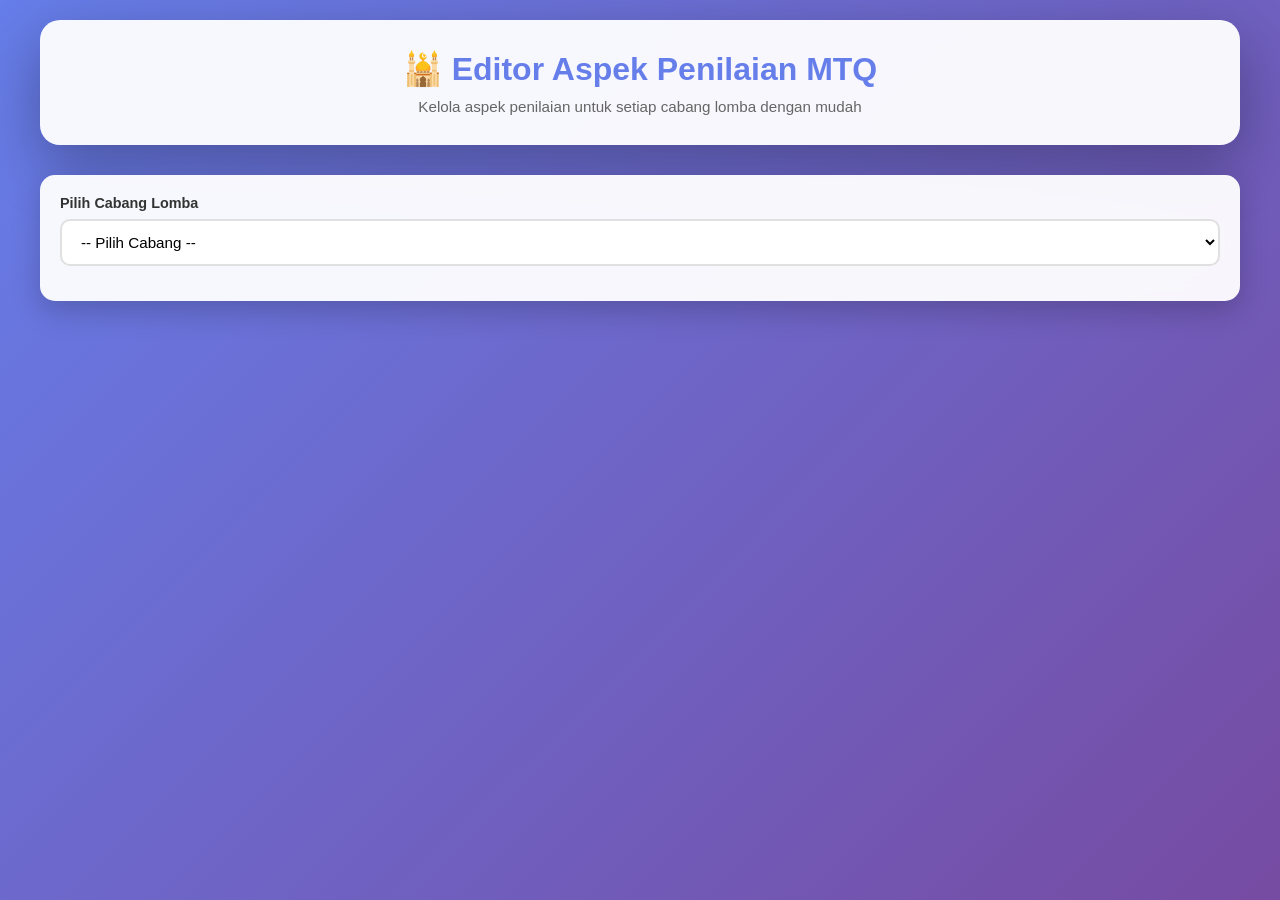
<file: penilaian-editor.html>
<!DOCTYPE html>
<html lang="id">
<head>
    <meta charset="UTF-8">
    <meta name="viewport" content="width=device-width, initial-scale=1.0">
    <title>Editor Aspek Penilaian MTQ</title>
    <style>
        * {
            margin: 0;
            padding: 0;
            box-sizing: border-box;
        }

        body {
            font-family: -apple-system, BlinkMacSystemFont, 'Segoe UI', Roboto, Oxygen, Ubuntu, Cantarell, sans-serif;
            background: linear-gradient(135deg, #667eea 0%, #764ba2 100%);
            min-height: 100vh;
            padding: 20px;
        }

        .container {
            max-width: 1200px;
            margin: 0 auto;
        }

        .header {
            background: rgba(255, 255, 255, 0.95);
            -webkit-backdrop-filter: blur(10px);
            backdrop-filter: blur(10px);
            padding: 30px;
            border-radius: 20px;
            box-shadow: 0 20px 60px rgba(0, 0, 0, 0.3);
            margin-bottom: 30px;
            text-align: center;
        }

        .header h1 {
            color: #667eea;
            font-size: 2em;
            margin-bottom: 10px;
        }

        .header p {
            color: #666;
            font-size: 0.95em;
        }

        .controls {
            background: rgba(255, 255, 255, 0.95);
            -webkit-backdrop-filter: blur(10px);
            backdrop-filter: blur(10px);
            padding: 20px;
            border-radius: 15px;
            margin-bottom: 20px;
            box-shadow: 0 10px 30px rgba(0, 0, 0, 0.2);
        }

        .form-group {
            margin-bottom: 15px;
        }

        label {
            display: block;
            margin-bottom: 8px;
            color: #333;
            font-weight: 600;
            font-size: 0.9em;
        }

        select, input, textarea {
            width: 100%;
            padding: 12px 15px;
            border: 2px solid #e0e0e0;
            border-radius: 10px;
            font-size: 0.95em;
            transition: all 0.3s ease;
            background: white;
        }

        select:focus, input:focus, textarea:focus {
            outline: none;
            border-color: #667eea;
            box-shadow: 0 0 0 3px rgba(102, 126, 234, 0.1);
        }

        textarea {
            resize: vertical;
            min-height: 60px;
            font-family: inherit;
        }

        .card {
            background: rgba(255, 255, 255, 0.95);
            -webkit-backdrop-filter: blur(10px);
            backdrop-filter: blur(10px);
            border-radius: 15px;
            padding: 25px;
            margin-bottom: 20px;
            box-shadow: 0 10px 30px rgba(0, 0, 0, 0.2);
        }

        .card-header {
            display: flex;
            justify-content: space-between;
            align-items: center;
            margin-bottom: 20px;
            padding-bottom: 15px;
            border-bottom: 2px solid #f0f0f0;
        }

        .card-title {
            font-size: 1.4em;
            color: #333;
            font-weight: 700;
        }

        .badge {
            background: linear-gradient(135deg, #667eea 0%, #764ba2 100%);
            color: white;
            padding: 6px 15px;
            border-radius: 20px;
            font-size: 0.85em;
            font-weight: 600;
        }

        .source-badge {
            background: linear-gradient(135deg, #56ab2f 0%, #a8e063 100%);
            color: white;
            padding: 6px 15px;
            border-radius: 20px;
            font-size: 0.75em;
            font-weight: 600;
            margin-left: 10px;
        }

        .aspek-item {
            background: #f8f9fa;
            border-radius: 12px;
            padding: 20px;
            margin-bottom: 15px;
            border: 2px solid #e9ecef;
            transition: all 0.3s ease;
        }

        .aspek-item:hover {
            border-color: #667eea;
            box-shadow: 0 5px 15px rgba(102, 126, 234, 0.1);
        }

        .aspek-header {
            display: flex;
            justify-content: space-between;
            align-items: center;
            margin-bottom: 15px;
        }

        .aspek-name {
            font-weight: 700;
            color: #333;
            font-size: 1.1em;
        }

        .aspek-percentage {
            background: linear-gradient(135deg, #667eea 0%, #764ba2 100%);
            color: white;
            padding: 8px 16px;
            border-radius: 25px;
            font-weight: 700;
            font-size: 1.1em;
            min-width: 70px;
            text-align: center;
        }

        .aspek-desc {
            color: #666;
            font-size: 0.9em;
            line-height: 1.5;
            margin-bottom: 10px;
        }

        .btn {
            padding: 12px 24px;
            border: none;
            border-radius: 10px;
            font-size: 0.95em;
            font-weight: 600;
            cursor: pointer;
            transition: all 0.3s ease;
            display: inline-flex;
            align-items: center;
            gap: 8px;
        }

        .btn:hover:not(:disabled) {
            transform: translateY(-2px);
            box-shadow: 0 5px 15px rgba(0, 0, 0, 0.2);
        }

        .btn:disabled {
            opacity: 0.5;
            cursor: not-allowed;
        }

        .btn-primary {
            background: linear-gradient(135deg, #667eea 0%, #764ba2 100%);
            color: white;
        }

        .btn-success {
            background: linear-gradient(135deg, #56ab2f 0%, #a8e063 100%);
            color: white;
        }

        .btn-danger {
            background: linear-gradient(135deg, #eb3349 0%, #f45c43 100%);
            color: white;
        }

        .btn-small {
            padding: 8px 16px;
            font-size: 0.85em;
        }

        .btn-block {
            width: 100%;
            justify-content: center;
        }

        .alert {
            padding: 15px 20px;
            border-radius: 10px;
            margin-bottom: 20px;
            display: flex;
            align-items: center;
            gap: 12px;
            font-weight: 500;
        }

        .alert-success {
            background: #d4edda;
            color: #155724;
            border: 2px solid #c3e6cb;
        }

        .alert-danger {
            background: #f8d7da;
            color: #721c24;
            border: 2px solid #f5c6cb;
        }

        .alert-warning {
            background: #fff3cd;
            color: #856404;
            border: 2px solid #ffeaa7;
        }

        .alert-info {
            background: #d1ecf1;
            color: #0c5460;
            border: 2px solid #bee5eb;
        }

        .total-info {
            background: linear-gradient(135deg, #667eea 0%, #764ba2 100%);
            color: white;
            padding: 20px;
            border-radius: 12px;
            margin-top: 20px;
            text-align: center;
        }

        .total-info.invalid {
            background: linear-gradient(135deg, #eb3349 0%, #f45c43 100%);
        }

        .total-info h3 {
            font-size: 1.2em;
            margin-bottom: 10px;
        }

        .total-info .percentage {
            font-size: 3em;
            font-weight: 700;
        }

        .edit-form {
            display: grid;
            gap: 15px;
            margin-top: 15px;
            padding-top: 15px;
            border-top: 2px dashed #dee2e6;
        }

        .button-group {
            display: flex;
            gap: 10px;
            margin-top: 15px;
        }

        .icon {
            width: 18px;
            height: 18px;
        }

        .loading {
            display: none;
            text-align: center;
            padding: 20px;
        }

        .loading.active {
            display: block;
        }

        .spinner {
            border: 4px solid #f3f3f3;
            border-top: 4px solid #667eea;
            border-radius: 50%;
            width: 40px;
            height: 40px;
            animation: spin 1s linear infinite;
            margin: 0 auto 10px;
        }

        @keyframes spin {
            0% { transform: rotate(0deg); }
            100% { transform: rotate(360deg); }
        }

        @media (max-width: 768px) {
            body {
                padding: 10px;
            }

            .header h1 {
                font-size: 1.5em;
            }

            .card {
                padding: 15px;
            }

            .aspek-header {
                flex-direction: column;
                align-items: flex-start;
                gap: 10px;
            }

            .button-group {
                flex-direction: column;
            }

            .btn {
                width: 100%;
                justify-content: center;
            }
        }

        .hidden {
            display: none;
        }

        /* Modal Pop-up */
        .modal-overlay {
            display: none;
            position: fixed;
            top: 0;
            left: 0;
            width: 100%;
            height: 100%;
            background: rgba(0, 0, 0, 0.5);
            -webkit-backdrop-filter: blur(5px);
            backdrop-filter: blur(5px);
            z-index: 1000;
            justify-content: center;
            align-items: center;
        }

        .modal-overlay.active {
            display: flex;
        }

        .modal {
            background: white;
            padding: 30px;
            border-radius: 20px;
            box-shadow: 0 20px 60px rgba(0, 0, 0, 0.3);
            max-width: 400px;
            text-align: center;
            animation: modalSlideIn 0.3s ease;
        }

        @keyframes modalSlideIn {
            from {
                transform: translateY(-50px);
                opacity: 0;
            }
            to {
                transform: translateY(0);
                opacity: 1;
            }
        }

        .modal-icon {
            width: 60px;
            height: 60px;
            margin: 0 auto 20px;
        }

        .modal-icon.success {
            color: #56ab2f;
        }

        .modal-icon.error {
            color: #eb3349;
        }

        .modal h3 {
            margin-bottom: 10px;
            color: #333;
        }

        .modal p {
            color: #666;
            margin-bottom: 20px;
        }

        /* Loading Overlay */
        .loading-overlay {
            display: none;
            position: fixed;
            top: 0;
            left: 0;
            width: 100%;
            height: 100%;
            background: rgba(102, 126, 234, 0.95);
            -webkit-backdrop-filter: blur(10px);
            backdrop-filter: blur(10px);
            z-index: 999;
            justify-content: center;
            align-items: center;
            flex-direction: column;
        }

        .loading-overlay.active {
            display: flex;
        }

        .loading-spinner {
            border: 6px solid rgba(255, 255, 255, 0.3);
            border-top: 6px solid white;
            border-radius: 50%;
            width: 60px;
            height: 60px;
            animation: spin 1s linear infinite;
            margin-bottom: 20px;
        }

        .loading-overlay p {
            color: white;
            font-size: 1.1em;
            font-weight: 600;
        }

        /* Hidden download button */
        .hidden-controls {
            position: fixed;
            bottom: 20px;
            right: 20px;
            opacity: 0;
            transition: opacity 0.3s ease;
        }

        .hidden-controls:hover {
            opacity: 1;
        }

        .btn-download {
            background: linear-gradient(135deg, #f093fb 0%, #f5576c 100%);
            color: white;
            width: 50px;
            height: 50px;
            border-radius: 50%;
            display: flex;
            align-items: center;
            justify-content: center;
            box-shadow: 0 5px 20px rgba(245, 87, 108, 0.4);
        }

        .btn-download:hover {
            transform: scale(1.1);
        }
    </style>
</head>
<body>
    <div class="container">
        <div class="header">
            <h1>🕌 Editor Aspek Penilaian MTQ</h1>
            <p>Kelola aspek penilaian untuk setiap cabang lomba dengan mudah</p>
        </div>

        <div class="controls">
            <div class="form-group">
                <label for="cabangSelect">Pilih Cabang Lomba</label>
                <select id="cabangSelect" onchange="loadCabang()">
                    <option value="">-- Pilih Cabang --</option>
                </select>
            </div>
        </div>

        <div id="alertContainer"></div>
        <div id="loadingContainer" class="loading">
            <div class="spinner"></div>
            <p id="loadingText">Memuat data...</p>
        </div>

        <div id="editorContainer" class="hidden">
            <div class="card">
                <div class="card-header">
                    <div>
                        <h2 class="card-title" id="cabangTitle"></h2>
                    </div>
                    <div>
                        <span class="badge" id="kategoriBadge"></span>
                        <span class="source-badge" id="sourceBadge"></span>
                    </div>
                </div>

                <div id="aspekContainer"></div>

                <button class="btn btn-primary btn-block" onclick="tambahAspek()">
                    <svg class="icon" fill="none" stroke="currentColor" viewBox="0 0 24 24">
                        <path stroke-linecap="round" stroke-linejoin="round" stroke-width="2" d="M12 4v16m8-8H4"></path>
                    </svg>
                    Tambah Aspek Baru
                </button>

                <div class="total-info" id="totalInfo">
                    <h3>Total Persentase</h3>
                    <div class="percentage" id="totalPercentage">0%</div>
                </div>

                <button class="btn btn-success btn-block" id="btnSimpan" onclick="simpanConfig()" style="margin-top: 20px;">
                    <svg class="icon" fill="none" stroke="currentColor" viewBox="0 0 24 24">
                        <path stroke-linecap="round" stroke-linejoin="round" stroke-width="2" d="M5 13l4 4L19 7"></path>
                    </svg>
                    Simpan ke Google Sheets
                </button>
            </div>
        </div>
    </div>

    <!-- Loading Overlay -->
    <div id="loadingOverlay" class="loading-overlay">
        <div class="loading-spinner"></div>
        <p id="loadingOverlayText">Menyimpan konfigurasi...</p>
    </div>

    <!-- Success Modal -->
    <div id="modalOverlay" class="modal-overlay" onclick="closeModal()">
        <div class="modal" onclick="event.stopPropagation()">
            <svg class="modal-icon success" fill="none" stroke="currentColor" viewBox="0 0 24 24">
                <path stroke-linecap="round" stroke-linejoin="round" stroke-width="2" d="M9 12l2 2 4-4m6 2a9 9 0 11-18 0 9 9 0 0118 0z"></path>
            </svg>
            <h3>Berhasil!</h3>
            <p id="modalMessage">Konfigurasi berhasil disimpan</p>
            <button class="btn btn-primary" onclick="closeModal()">OK</button>
        </div>
    </div>

    <!-- Hidden Download Button -->
    <div class="hidden-controls">
        <button class="btn btn-download" onclick="downloadConfig()" title="Download Config">
            <svg class="icon" fill="none" stroke="currentColor" viewBox="0 0 24 24">
                <path stroke-linecap="round" stroke-linejoin="round" stroke-width="2" d="M4 16v1a3 3 0 003 3h10a3 3 0 003-3v-1m-4-4l-4 4m0 0l-4-4m4 4V4"></path>
            </svg>
        </button>
    </div>

    <script src="penilaian-config.js"></script>
    <script>
        // GANTI DENGAN URL DEPLOYMENT GOOGLE APPS SCRIPT ANDA
        const SCRIPT_URL = 'https://script.google.com/macros/s/AKfycbzV-sqAKJAem1A-L_n2iOASDbZISb4EweONWQcMXtK9T2n-ZXsqbAoWAAfIXUnUo9U6/exec';

        let currentCabang = null;
        let config = {};
        let dataSource = 'default';
        let isLoading = false; // Prevent spam
        let originalConfig = {}; // Track changes

        // Initialize
        window.onload = function() {
            populateCabangSelect();
        };

        function populateCabangSelect() {
            const select = document.getElementById('cabangSelect');
            
            // Gunakan ASPEK_PENILAIAN_CONFIG dari penilaian-config.js
            Object.keys(ASPEK_PENILAIAN_CONFIG).forEach(cabang => {
                const option = document.createElement('option');
                option.value = cabang;
                option.textContent = cabang;
                select.appendChild(option);
            });
        }

        async function loadCabang() {
            const cabang = document.getElementById('cabangSelect').value;
            if (!cabang) {
                document.getElementById('editorContainer').classList.add('hidden');
                return;
            }

            currentCabang = cabang;
            
            // Show loading
            document.getElementById('loadingContainer').classList.add('active');
            document.getElementById('loadingText').textContent = 'Memuat konfigurasi...';

            try {
                // PRIORITY 1: Cek spreadsheet dulu
                const response = await fetch(`${SCRIPT_URL}?action=getConfigPenilaian&cabang=${encodeURIComponent(cabang)}`);
                const result = await response.json();

                // Check if data exists AND is not empty in spreadsheet
                if (result.success && result.found && result.config && result.config.aspek && result.config.aspek.length > 0) {
                        config[cabang] = result.config;
                        dataSource = 'spreadsheet';
                        showAlert('✅ Menggunakan konfigurasi dari Google Sheets', 'info');
                    } else {
                        config[cabang] = JSON.parse(JSON.stringify(ASPEK_PENILAIAN_CONFIG[cabang]));
                        dataSource = 'default';
                        
                        if (result.success && result.found) {
                            showAlert('⚠️ Data di Google Sheets kosong, menggunakan konfigurasi default', 'warning');
                        } else {
                            showAlert('📝 Menggunakan konfigurasi default (belum ada di Google Sheets)', 'warning');
                        }
                    }
                    originalConfig[cabang] = JSON.parse(JSON.stringify(config[cabang]));
            } catch (error) {
                console.error('Error loading from spreadsheet:', error);
                // Fallback ke default jika error
                config[cabang] = JSON.parse(JSON.stringify(ASPEK_PENILAIAN_CONFIG[cabang]));
                dataSource = 'default';
                showAlert('❌ Gagal memuat dari Google Sheets, menggunakan konfigurasi default', 'warning');
            } finally {
                // Hide loading
                document.getElementById('loadingContainer').classList.remove('active');
            }

            // Update UI
            document.getElementById('cabangTitle').textContent = cabang;
            document.getElementById('kategoriBadge').textContent = config[cabang].kategori;
            
            // Update source badge
            const sourceBadge = document.getElementById('sourceBadge');
            if (dataSource === 'spreadsheet') {
                sourceBadge.textContent = '📊 Google Sheets';
                sourceBadge.style.background = 'linear-gradient(135deg, #56ab2f 0%, #a8e063 100%)';
            } else {
                sourceBadge.textContent = '⚙️ Default Config';
                sourceBadge.style.background = 'linear-gradient(135deg, #f093fb 0%, #f5576c 100%)';
            }
            
            document.getElementById('editorContainer').classList.remove('hidden');
            
            renderAspek();
            calculateTotal();
        }

        function renderAspek() {
            const container = document.getElementById('aspekContainer');
            container.innerHTML = '';

            config[currentCabang].aspek.forEach((aspek, index) => {
                const aspekDiv = document.createElement('div');
                aspekDiv.className = 'aspek-item';
                aspekDiv.innerHTML = `
                    <div class="aspek-header">
                        <div class="aspek-name">${aspek.nama}</div>
                        <div class="aspek-percentage">${aspek.persentase}%</div>
                    </div>
                    <div class="aspek-desc">${aspek.deskripsi}</div>
                    <div class="button-group">
                        <button class="btn btn-primary btn-small" onclick="editAspek(${index})">
                            <svg class="icon" fill="none" stroke="currentColor" viewBox="0 0 24 24">
                                <path stroke-linecap="round" stroke-linejoin="round" stroke-width="2" d="M11 5H6a2 2 0 00-2 2v11a2 2 0 002 2h11a2 2 0 002-2v-5m-1.414-9.414a2 2 0 112.828 2.828L11.828 15H9v-2.828l8.586-8.586z"></path>
                            </svg>
                            Edit
                        </button>
                        <button class="btn btn-danger btn-small" onclick="hapusAspek(${index})">
                            <svg class="icon" fill="none" stroke="currentColor" viewBox="0 0 24 24">
                                <path stroke-linecap="round" stroke-linejoin="round" stroke-width="2" d="M19 7l-.867 12.142A2 2 0 0116.138 21H7.862a2 2 0 01-1.995-1.858L5 7m5 4v6m4-6v6m1-10V4a1 1 0 00-1-1h-4a1 1 0 00-1 1v3M4 7h16"></path>
                            </svg>
                            Hapus
                        </button>
                    </div>
                `;
                container.appendChild(aspekDiv);
            });
            updateSaveButton();
        }

        function tambahAspek() {
            const container = document.getElementById('aspekContainer');
            
            const aspekDiv = document.createElement('div');
            aspekDiv.className = 'aspek-item';
            aspekDiv.innerHTML = `
                <div class="edit-form">
                    <div class="form-group">
                        <label>Nama Aspek</label>
                        <input type="text" id="newNama" placeholder="Masukkan nama aspek">
                    </div>
                    <div class="form-group">
                        <label>Persentase (%)</label>
                        <input type="number" id="newPersentase" placeholder="0-100" min="0" max="100">
                    </div>
                    <div class="form-group">
                        <label>Deskripsi</label>
                        <textarea id="newDeskripsi" placeholder="Masukkan deskripsi aspek"></textarea>
                    </div>
                    <div class="button-group">
                        <button class="btn btn-success" onclick="simpanAspekBaru()">
                            <svg class="icon" fill="none" stroke="currentColor" viewBox="0 0 24 24">
                                <path stroke-linecap="round" stroke-linejoin="round" stroke-width="2" d="M5 13l4 4L19 7"></path>
                            </svg>
                            Simpan
                        </button>
                        <button class="btn btn-danger" onclick="renderAspek()">
                            <svg class="icon" fill="none" stroke="currentColor" viewBox="0 0 24 24">
                                <path stroke-linecap="round" stroke-linejoin="round" stroke-width="2" d="M6 18L18 6M6 6l12 12"></path>
                            </svg>
                            Batal
                        </button>
                    </div>
                </div>
            `;
            container.appendChild(aspekDiv);
        }

        function simpanAspekBaru() {
            const nama = document.getElementById('newNama').value.trim();
            const persentase = parseInt(document.getElementById('newPersentase').value);
            const deskripsi = document.getElementById('newDeskripsi').value.trim();

            if (!nama || !deskripsi || isNaN(persentase)) {
                showAlert('Semua field harus diisi!', 'danger');
                return;
            }

            if (persentase < 0 || persentase > 100) {
                showAlert('Persentase harus antara 0-100!', 'danger');
                return;
            }

            config[currentCabang].aspek.push({
                nama: nama,
                persentase: persentase,
                deskripsi: deskripsi
            });

            renderAspek();
            calculateTotal();
            updateSaveButton();
            showAlert('Aspek baru berhasil ditambahkan!', 'success');
        }

        function editAspek(index) {
            const aspek = config[currentCabang].aspek[index];
            const container = document.getElementById('aspekContainer');
            const aspekItems = container.getElementsByClassName('aspek-item');
            
            aspekItems[index].innerHTML = `
                <div class="edit-form">
                    <div class="form-group">
                        <label>Nama Aspek</label>
                        <input type="text" id="editNama${index}" value="${aspek.nama}">
                    </div>
                    <div class="form-group">
                        <label>Persentase (%)</label>
                        <input type="number" id="editPersentase${index}" value="${aspek.persentase}" min="0" max="100">
                    </div>
                    <div class="form-group">
                        <label>Deskripsi</label>
                        <textarea id="editDeskripsi${index}">${aspek.deskripsi}</textarea>
                    </div>
                    <div class="button-group">
                        <button class="btn btn-success" onclick="simpanEditAspek(${index})">
                            <svg class="icon" fill="none" stroke="currentColor" viewBox="0 0 24 24">
                                <path stroke-linecap="round" stroke-linejoin="round" stroke-width="2" d="M5 13l4 4L19 7"></path>
                            </svg>
                            Simpan
                        </button>
                        <button class="btn btn-danger" onclick="renderAspek()">
                            <svg class="icon" fill="none" stroke="currentColor" viewBox="0 0 24 24">
                                <path stroke-linecap="round" stroke-linejoin="round" stroke-width="2" d="M6 18L18 6M6 6l12 12"></path>
                            </svg>
                            Batal
                        </button>
                    </div>
                </div>
            `;
        }

        function simpanEditAspek(index) {
            const nama = document.getElementById(`editNama${index}`).value.trim();
            const persentase = parseInt(document.getElementById(`editPersentase${index}`).value);
            const deskripsi = document.getElementById(`editDeskripsi${index}`).value.trim();

            if (!nama || !deskripsi || isNaN(persentase)) {
                showAlert('Semua field harus diisi!', 'danger');
                return;
            }

            if (persentase < 0 || persentase > 100) {
                showAlert('Persentase harus antara 0-100!', 'danger');
                return;
            }

            config[currentCabang].aspek[index] = {
                nama: nama,
                persentase: persentase,
                deskripsi: deskripsi
            };

            renderAspek();
            calculateTotal();
            updateSaveButton();
            showAlert('Aspek berhasil diperbarui!', 'success');
        }

        function hapusAspek(index) {
            if (confirm('Apakah Anda yakin ingin menghapus aspek ini?')) {
                config[currentCabang].aspek.splice(index, 1);
                renderAspek();
                calculateTotal();
                updateSaveButton();
                showAlert('Aspek berhasil dihapus!', 'success');
            }
        }

        function calculateTotal() {
            const total = config[currentCabang].aspek.reduce((sum, aspek) => sum + aspek.persentase, 0);
            const totalEl = document.getElementById('totalPercentage');
            const totalInfo = document.getElementById('totalInfo');
            
            totalEl.textContent = total + '%';
            
            if (total === 100) {
                totalInfo.classList.remove('invalid');
            } else {
                totalInfo.classList.add('invalid');
                
                if (total !== 0) {
                    showAlert(`Total persentase harus 100%! Saat ini: ${total}%`, 'warning');
                }
            }
            
            updateSaveButton();
        }

        async function simpanConfig() {
            // Prevent spam
            if (isLoading) {
                console.log('Sudah ada proses penyimpanan, mohon tunggu...');
                return;
            }

            const total = config[currentCabang].aspek.reduce((sum, aspek) => sum + aspek.persentase, 0);
            
            if (total !== 100) {
                showModal('Total persentase harus 100%!', 'error');
                return;
            }

            if (!hasConfigChanged()) {
                showModal('Tidak ada perubahan untuk disimpan', 'error');
                return;
            }

            // Set loading state
            isLoading = true;
            showLoadingOverlay('Menyimpan ke Google Sheets...');

            try {
                const dataToSend = {
                    action: 'saveConfigPenilaian',
                    cabang: currentCabang,
                    kategori: config[currentCabang].kategori,
                    aspek: JSON.stringify(config[currentCabang].aspek)
                };

                const response = await fetch(SCRIPT_URL, {
                    method: 'POST',
                    headers: {
                        'Content-Type': 'application/x-www-form-urlencoded',
                    },
                    body: new URLSearchParams(dataToSend).toString()
                });

                const result = await response.json();

                if (result.success) {
                    // Update original config setelah berhasil simpan
                    originalConfig[currentCabang] = JSON.parse(JSON.stringify(config[currentCabang]));
                    dataSource = 'spreadsheet';
                    
                    // Update source badge
                    const sourceBadge = document.getElementById('sourceBadge');
                    sourceBadge.textContent = '📊 Google Sheets';
                    sourceBadge.style.background = 'linear-gradient(135deg, #56ab2f 0%, #a8e063 100%)';
                    
                    hideLoadingOverlay();
                    showModal('✅ Konfigurasi berhasil disimpan ke Google Sheets!', 'success');
                    updateSaveButton();
                } else {
                    hideLoadingOverlay();
                    showModal('❌ Gagal menyimpan: ' + (result.message || 'Unknown error'), 'error');
                }
                
            } catch (error) {
                console.error('Error:', error);
                hideLoadingOverlay();
                showModal('❌ Terjadi kesalahan saat menyimpan. Silakan coba lagi.', 'error');
            } finally {
                isLoading = false;
            }
        }

        function hasConfigChanged() {
            if (!currentCabang || !originalConfig[currentCabang]) return false;
            
            const current = JSON.stringify(config[currentCabang]);
            const original = JSON.stringify(originalConfig[currentCabang]);
            
            return current !== original;
        }

        function updateSaveButton() {
            const btnSimpan = document.getElementById('btnSimpan');
            const total = config[currentCabang].aspek.reduce((sum, aspek) => sum + aspek.persentase, 0);
            
            if (total === 100 && hasConfigChanged()) {
                btnSimpan.disabled = false;
                btnSimpan.style.opacity = '1';
            } else {
                btnSimpan.disabled = true;
                btnSimpan.style.opacity = '0.5';
            }
        }

        function showModal(message, type = 'success') {
            const modal = document.getElementById('modalOverlay');
            const messageEl = document.getElementById('modalMessage');
            const icon = modal?.querySelector('.modal-icon');
            
            if (!modal || !messageEl || !icon) {
                console.error('Modal elements not found');
                alert(message); // Fallback ke alert biasa
                return;
            }
            
            messageEl.textContent = message;
            
            if (type === 'success') {
                icon.classList.remove('error');
                icon.classList.add('success');
                icon.innerHTML = '<path stroke-linecap="round" stroke-linejoin="round" stroke-width="2" d="M9 12l2 2 4-4m6 2a9 9 0 11-18 0 9 9 0 0118 0z"></path>';
            } else {
                icon.classList.remove('success');
                icon.classList.add('error');
                icon.innerHTML = '<path stroke-linecap="round" stroke-linejoin="round" stroke-width="2" d="M12 8v4m0 4h.01M21 12a9 9 0 11-18 0 9 9 0 0118 0z"></path>';
            }
            
            modal.classList.add('active');
        }

        function closeModal() {
            const modal = document.getElementById('modalOverlay');
            if (modal) {
                modal.classList.remove('active');
            }
        }

        function showLoadingOverlay(text = 'Memuat...') {
            const overlayText = document.getElementById('loadingOverlayText');
            const overlay = document.getElementById('loadingOverlay');
            
            if (!overlayText || !overlay) {
                console.error('Loading overlay elements not found');
                return;
            }
            
            overlayText.textContent = text;
            overlay.classList.add('active');
        }

        function hideLoadingOverlay() {
            const overlay = document.getElementById('loadingOverlay');
            if (overlay) {
                overlay.classList.remove('active');
            }
        }

        async function downloadConfig() {
            showLoadingOverlay('Mengunduh konfigurasi dari Google Sheets...');
            
            try {
                // Fetch semua cabang dari spreadsheet
                const allCabang = Object.keys(ASPEK_PENILAIAN_CONFIG);
                const configData = {};
                
                console.log('Starting download for', allCabang.length, 'branches...');
                
                let successCount = 0;
                let failCount = 0;
                
                for (const cabang of allCabang) {
                    try {
                        console.log('Fetching config for:', cabang);
                        
                        const response = await fetch(`${SCRIPT_URL}?action=getConfigPenilaian&cabang=${encodeURIComponent(cabang)}`);
                        
                        if (!response.ok) {
                            console.error(`HTTP error for ${cabang}:`, response.status);
                            failCount++;
                            configData[cabang] = ASPEK_PENILAIAN_CONFIG[cabang];
                            continue;
                        }
                        
                        const result = await response.json();
                        console.log(`Result for ${cabang}:`, result);
                        
                        if (result.success && result.found && result.config && result.config.aspek && result.config.aspek.length > 0) {
                            configData[cabang] = result.config;
                            successCount++;
                            console.log(`✅ Loaded from spreadsheet: ${cabang}`);
                        } else {
                            // Gunakan default jika tidak ada di spreadsheet
                            configData[cabang] = ASPEK_PENILAIAN_CONFIG[cabang];
                            failCount++;
                            console.log(`📝 Using default config: ${cabang}`);
                        }
                        
                        // Delay kecil untuk menghindari rate limit
                        await new Promise(resolve => setTimeout(resolve, 100));
                        
                    } catch (error) {
                        console.error(`Error fetching ${cabang}:`, error);
                        configData[cabang] = ASPEK_PENILAIAN_CONFIG[cabang];
                        failCount++;
                    }
                }
                
                console.log(`Download summary: ${successCount} from spreadsheet, ${failCount} from default`);
                
                // Generate JavaScript file content
                let jsContent = '// ========== CONFIGURATION ASPEK PENILAIAN PER CABANG ==========\n';
                jsContent += `// Generated from Google Sheets on ${new Date().toLocaleString('id-ID')}\n`;
                jsContent += `// Sources: ${successCount} from spreadsheet, ${failCount} from default config\n\n`;
                jsContent += 'const ASPEK_PENILAIAN_CONFIG = ';
                jsContent += JSON.stringify(configData, null, 4);
                jsContent += ';\n\n';
                jsContent += '// Helper function untuk mendapatkan aspek penilaian berdasarkan cabang\n';
                jsContent += 'function getAspekPenilaian(cabangLomba) {\n';
                jsContent += '    // Hapus suffix Putra/Putri untuk matching\n';
                jsContent += '    const cabangBase = cabangLomba.replace(/\\s+(Putra|Putri)$/i, \'\').trim();\n';
                jsContent += '    \n';
                jsContent += '    const config = ASPEK_PENILAIAN_CONFIG[cabangBase];\n';
                jsContent += '    \n';
                jsContent += '    if (!config) {\n';
                jsContent += '        console.warn(`Aspek penilaian tidak ditemukan untuk cabang: ${cabangBase}`);\n';
                jsContent += '        return null;\n';
                jsContent += '    }\n';
                jsContent += '    \n';
                jsContent += '    return config;\n';
                jsContent += '}';
                
                console.log('Generated JS content length:', jsContent.length);
                
                // Download file
                const blob = new Blob([jsContent], { type: 'text/javascript;charset=utf-8' });
                const url = URL.createObjectURL(blob);
                const a = document.createElement('a');
                a.href = url;
                a.download = `penilaian-config-${new Date().getTime()}.js`;
                a.style.display = 'none';
                
                document.body.appendChild(a);
                
                console.log('Triggering download...');
                a.click();
                
                // Cleanup
                setTimeout(() => {
                    document.body.removeChild(a);
                    URL.revokeObjectURL(url);
                    console.log('Download cleanup completed');
                }, 100);
                
                hideLoadingOverlay();
                
                const message = `✅ Konfigurasi berhasil diunduh!\n\n` +
                            `📊 Dari Spreadsheet: ${successCount} cabang\n` +
                            `📝 Dari Default: ${failCount} cabang`;
                
                showModal(message, 'success');
                
            } catch (error) {
                console.error('Error downloading config:', error);
                console.error('Error stack:', error.stack);
                hideLoadingOverlay();
                showModal('❌ Gagal mengunduh konfigurasi: ' + error.message, 'error');
            }
        }

        function showAlert(message, type) {
            const container = document.getElementById('alertContainer');
            const alert = document.createElement('div');
            alert.className = `alert alert-${type}`;
            
            let icon = '';
            if (type === 'success') {
                icon = '<svg class="icon" fill="none" stroke="currentColor" viewBox="0 0 24 24"><path stroke-linecap="round" stroke-linejoin="round" stroke-width="2" d="M9 12l2 2 4-4m6 2a9 9 0 11-18 0 9 9 0 0118 0z"></path></svg>';
            } else if (type === 'danger') {
                icon = '<svg class="icon" fill="none" stroke="currentColor" viewBox="0 0 24 24"><path stroke-linecap="round" stroke-linejoin="round" stroke-width="2" d="M12 8v4m0 4h.01M21 12a9 9 0 11-18 0 9 9 0 0118 0z"></path></svg>';
            } else if (type === 'warning') {
                icon = '<svg class="icon" fill="none" stroke="currentColor" viewBox="0 0 24 24"><path stroke-linecap="round" stroke-linejoin="round" stroke-width="2" d="M12 9v2m0 4h.01m-6.938 4h13.856c1.54 0 2.502-1.667 1.732-3L13.732 4c-.77-1.333-2.694-1.333-3.464 0L3.34 16c-.77 1.333.192 3 1.732 3z"></path></svg>';
            } else if (type === 'info') {
                icon = '<svg class="icon" fill="none" stroke="currentColor" viewBox="0 0 24 24"><path stroke-linecap="round" stroke-linejoin="round" stroke-width="2" d="M13 16h-1v-4h-1m1-4h.01M21 12a9 9 0 11-18 0 9 9 0 0118 0z"></path></svg>';
            }
            
            alert.innerHTML = icon + message;
            container.innerHTML = '';
            container.appendChild(alert);
            
            setTimeout(() => {
                alert.remove();
            }, 5000);
        }
    </script>
</body>
</html>
</file>
